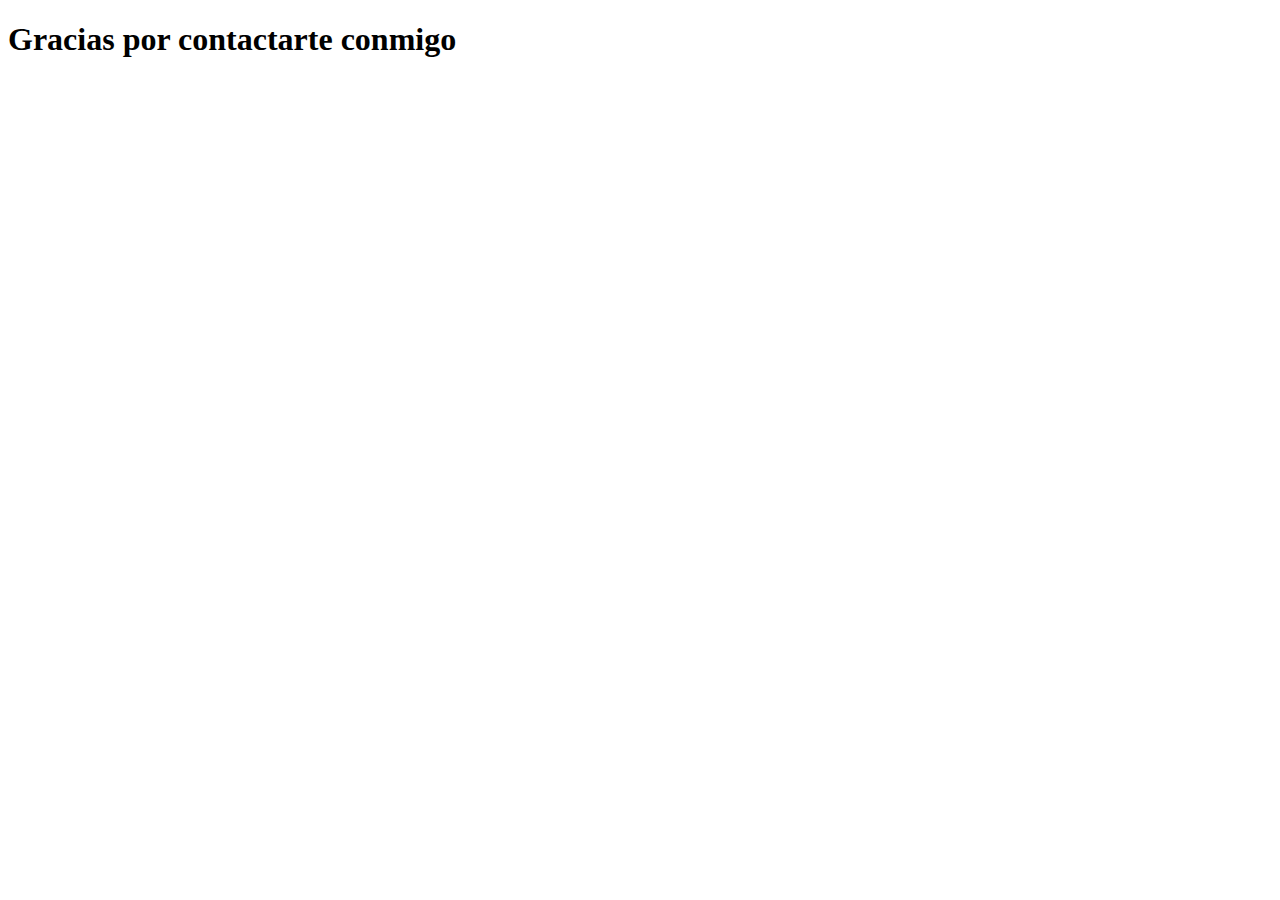
<file: exito.html>
<!DOCTYPE html>
<html lang="en">
<head>
    <meta charset="UTF-8">
    <meta http-equiv="X-UA-Compatible" content="IE=edge">
    <meta name="viewport" content="width=device-width, initial-scale=1.0">
    <title>Document</title>
</head>
<body>
    <h1>Gracias por contactarte conmigo</h1>


    <script>
        setTimeout(function(){
            window.location.replace("index.html");
        }, 2000)
    </script>
</body>
</html>
</file>
